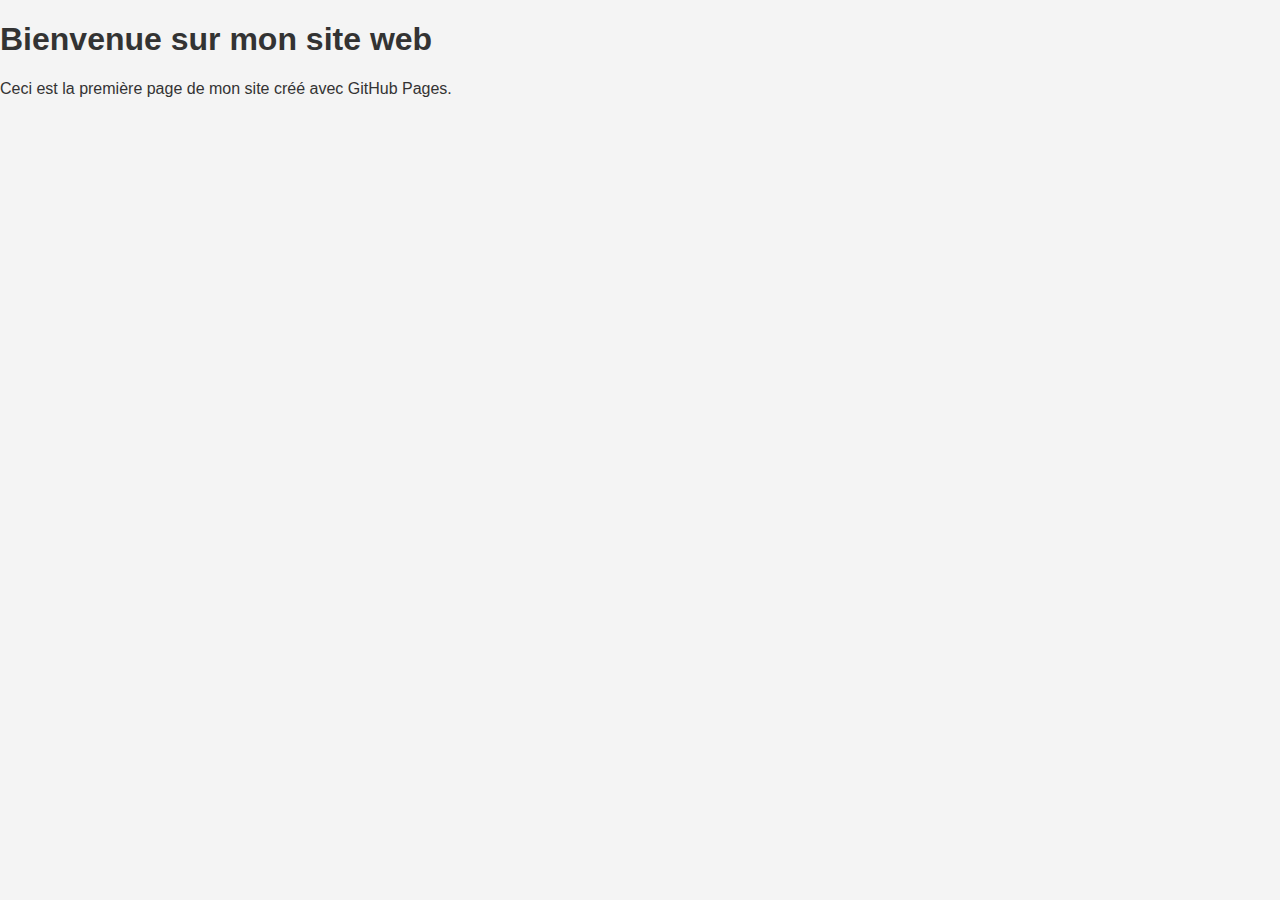
<file: Index.html>
﻿<!DOCTYPE html>

<!-- Trigger new GitHub Pages build -->

<html lang="en">
<head>
    <meta charset="UTF-8">
    <meta name="viewport" content="width=device-width, initial-scale=1.0">
    <title>Mon Site Web</title>
    <!-- Correct link to the stylesheet -->
    <link rel="stylesheet" href="css/styles.css">
</head>
<body>
    <header>
        <h1>Bienvenue sur mon site web</h1>
    </header>

    <main>
        <p>Ceci est la première page de mon site créé avec GitHub Pages.</p>
    </main>
</body>
</html>
</file>
<file: css/styles.css>
﻿/* General body styling */
body {
    font-family: Arial, sans-serif;
    margin: 0;
    padding: 0;
    background-color: #f4f4f4;
    color: #333;
}

/* Top bar (header) styling */
.top-bar {
    display: flex;
    justify-content: space-between;
    align-items: center;
    background-color: #333;
    padding: 10px 20px;
    position: fixed;
    top: 0;
    left: 0;
    width: 100%;
    z-index: 1000;
}

/* Styling for the logo on the left */
.logo img {
    height: 40px; /* Adjust the size of your logo */
}

/* Styling for the navigation menu on the right */
.nav-menu ul {
    list-style: none;
    margin: 0;
    padding: 0;
    display: flex;
}

    /* Styling individual menu items */
    .nav-menu ul li {
        margin-left: 20px;
    }

        /* Styling for the links */
        .nav-menu ul li a {
            color: white;
            text-decoration: none;
            font-size: 16px;
            transition: color 0.3s;
        }

            /* Hover effect for menu items */
            .nav-menu ul li a:hover {
                color: #f4f4f4;
            }

/* Add padding to the rest of the content to account for the fixed header */
section {
    padding-top: 70px; /* Adjust based on the height of your top bar */
}

/* Footer styling */
footer {
    background-color: #333;
    color: #fff;
    text-align: center;
    padding: 10px 0;
    position: relative;
    bottom: 0;
    width: 100%;
}
</file>
